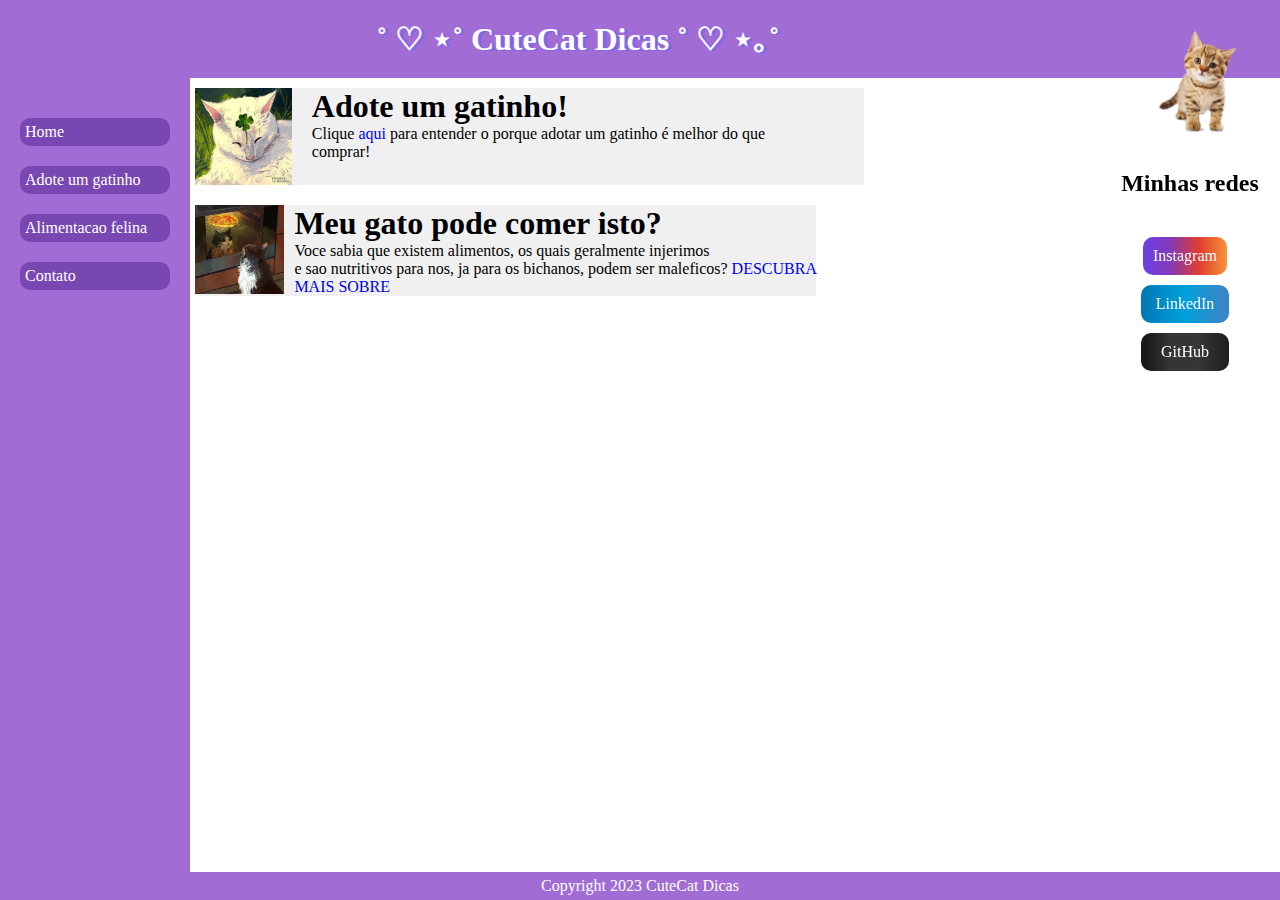
<file: paginas/index.html>
<!DOCTYPE html>
<html lang="pt-BR">

<head>
    <meta charset="UTF-8">
    <meta http-equiv="X-UA-Compatible" content="IE=edge">
    <meta name="viewport" content="width=device-width, initial-scale=1.0">
    <link rel="stylesheet" type="text/css" href="../estilos/layout.css" />
    <link rel="shortcut icon" href="../imagens/cat.ico">
    <title>CuteCat Dicas</title>
</head>

<body>
    <header>
        <img src="../imagens/catStick.png" id="gato">
        <h1>˚ ♡ ⋆˚ CuteCat Dicas ˚ ♡ ⋆｡˚</h1>
    </header>
    <nav>
        <ul>
            <li><a href="../paginas/index.html">Home</a></li>
            <li><a href="../paginas/pagina2.html">Adote um gatinho</a></li>
            <li><a href="../paginas/pagina3.html">Alimentacao felina</a></li>
            <li><a href="../paginas/contato.html">Contato</a></li>
        </ul>
    </nav>
    <main>
        <section id="section1">
            <article>
                <p><img src="../imagens/cat1Artigo.jpg" width="20%" align="left" id="image1">
                    <h1>Adote um gatinho!</h1>
            </article>
            Clique <a href="../paginas/pagina2.html">aqui</a> para entender o porque adotar um gatinho é melhor do que
            comprar!</p>
            <br>
        </section>
    </main>
    <main>
        <section id="section2">
            <article>
                <p><img src="../imagens/cat2FoodArtigo.jpg" width="16%" align="left" id="image2">
                    <h1>Meu gato pode comer isto?</h1>
            </article>
            Voce sabia que existem alimentos, os quais geralmente injerimos <br> e sao nutritivos para nos, ja para os
            bichanos, podem ser maleficos? <a href=pagina3.html>DESCUBRA MAIS SOBRE</a> </p>
        </section>
    </main>

    <aside>
        <h2>Minhas redes</h2>
        <ul>
            <li><a href="https://www.instagram.com/maripinas_" id="insta" target="_blank">Instagram</a></li>
            <li><a href="https://www.linkedin.com/in/mariana-pereira-3552461b5/" id="linkedin" target="_blank">LinkedIn</a></li>
            <li><a href="https://github.com/MariPinas" id="github" target="_blank">GitHub</a></li>
        </ul>
    </aside>
    <footer>
        <p>Copyright 2023 CuteCat Dicas</p>
    </footer>
</body>

</html>
</file>
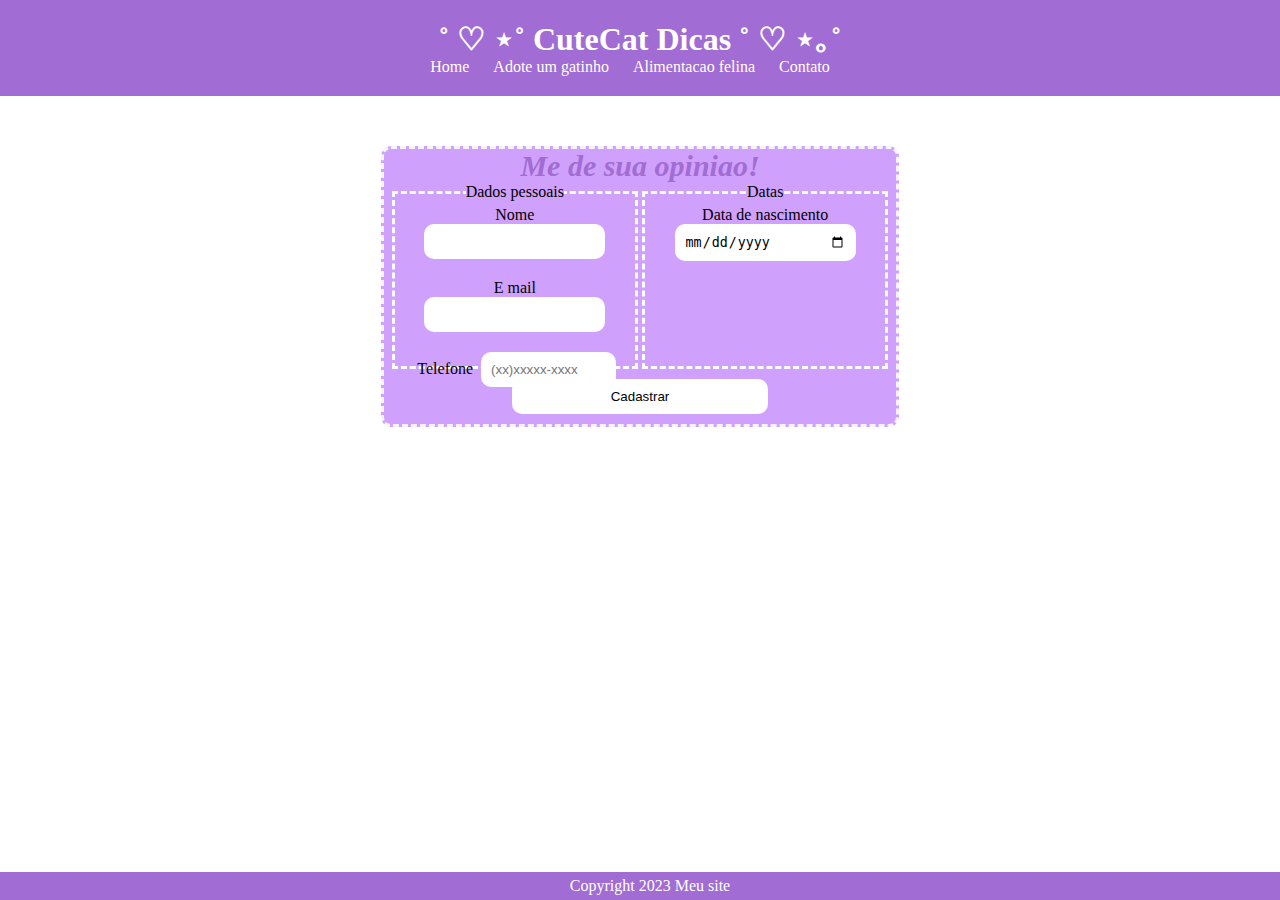
<file: paginas/contato.html>
<!DOCTYPE html>
<html lang="pt-BR">
<head>
    <meta charset="UTF-8">
    <meta http-equiv="X-UA-Compatible" content="IE=edge">
    <meta name="viewport" content="width=device-width, initial-scale=1.0">
    <link rel="stylesheet" type="text/css" href="../estilos/estiloForm.css"/>
    <title>Me de sua opiniao - CuteCat Dicas</title>
</head>
<body>
    <header>
        <h1>˚ ♡ ⋆˚ CuteCat Dicas ˚ ♡ ⋆｡˚</h1>
        <nav>
            <ul>
                <li><a href="../paginas/index.html">Home</a></li>
                <li><a href="../paginas/pagina2.html">Adote um gatinho</a></li>
                <li><a href="../paginas/pagina3.html">Alimentacao felina</a></li>
                <li><a href="https://api.whatsapp.com/send?phone=5511000000000&text=Oie,%20queria%20saber%20mais%20sobre%20seu%20site!">Contato</a></li>
            </ul>
        </nav>
    </header>
    <form action="#" method="post">
        <h3>Me de sua opiniao!</h3>
        <fieldset>
            <legend>Dados pessoais</legend>
            <p><label for="nome">Nome</label>
                <input type="text" id="nome" required>
             </p>
             <p>
              <label for="e_mail">E mail</label>
              <input type="email" id="e_mail">
             </p>
             <p>
                <label for="telefone">Telefone</label>
                <input type="tel" id="telefone" placeholder="(xx)xxxxx-xxxx">
             </p>
        </fieldset>
        <fieldset>
            <legend>Datas</legend>
            <p>
                <label for="dtnascimento">Data de nascimento</label>
                <input type="date" id="dtnascimento">
            </p>
        </fieldset>
        <input type="submit" value="Cadastrar">
        <footer>
            <p>Copyright 2023 Meu site</p>
        </footer>
</body>
</html>
</file>
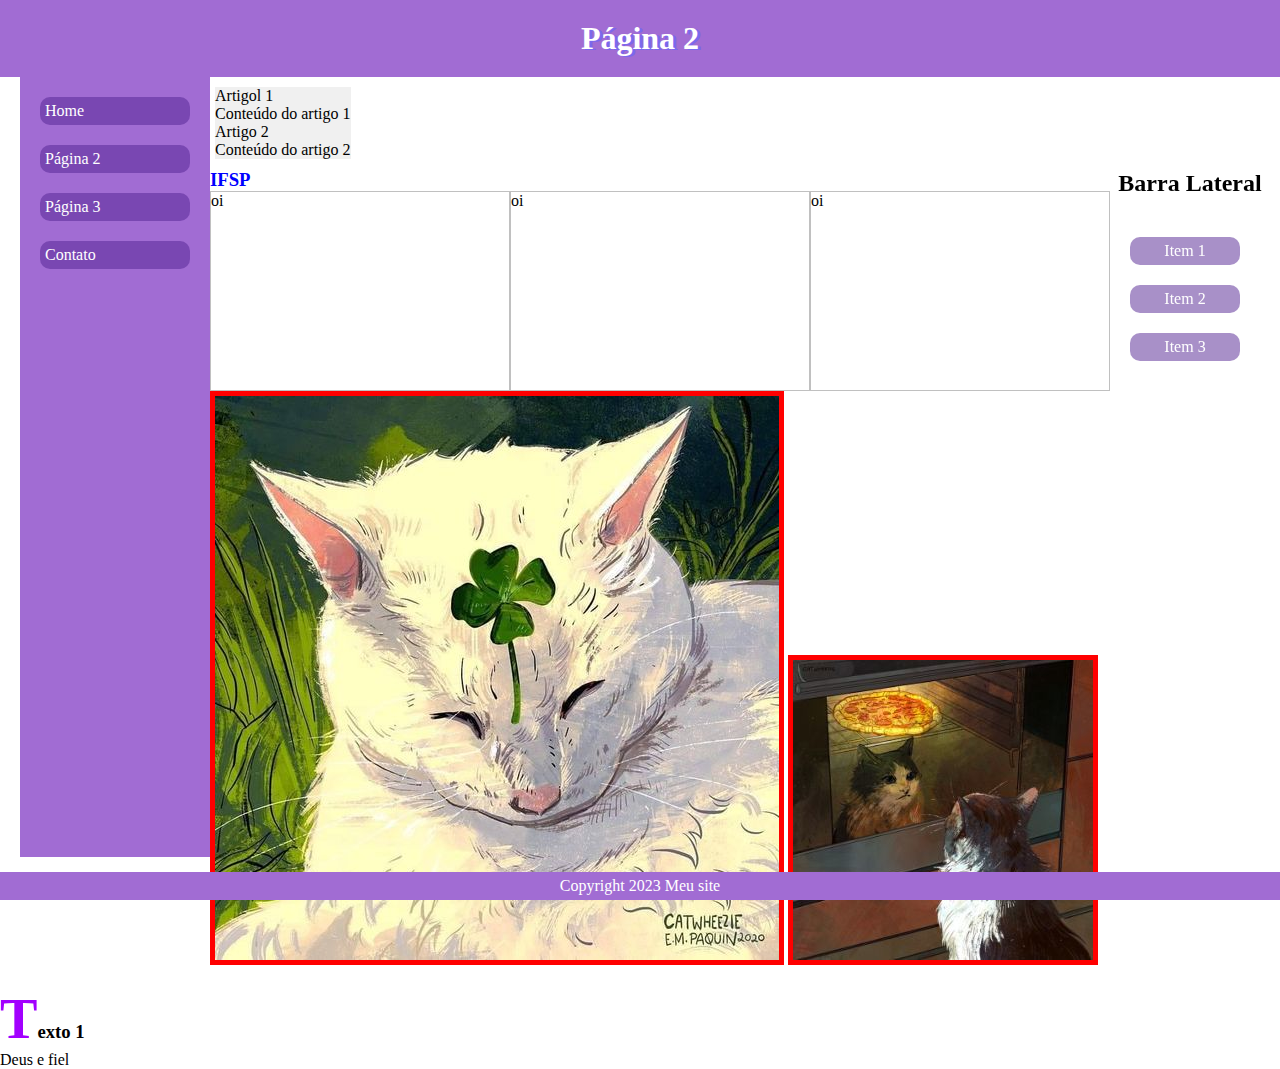
<file: paginas/pagina2.html>
<!DOCTYPE html>
<html lang="pt-BR">

<head>
    <meta charset="UTF-8">
    <meta http-equiv="X-UA-Compatible" content="IE=edge">
    <meta name="viewport" content="width=device-width, initial-scale=1.0">
    <link rel="stylesheet" type="text/css" href="../estilos/layout.css" />
    <title>Página 2</title>
    <style>
        [title~=carro]{
            border: 5px solid red;
        }
        article.c1 p#i3 {color: blue;}
        div.caixa{
            width: 300px;
            height: 200px;
            border: solid #C0C0C0 1px;
           float: left;
        }
        h3.tit::first-letter{
            color: #a200ff;
            font-size: 300%;
        }
    </style>
</head>

<body>
    <header>
        <h1>Página 2</h1>
        <nav>
            <ul>
                <li><a href="../paginas/index.html">Home</a></li>
                <li><a href="../paginas/pagina2.html">Página 2</a></li>
                <li><a href="../paginas/pagina3.html">Página 3</a></li>
                <li><a href="../paginas/contato.html">Contato</a></li>
            </ul>
        </nav>
    </header>
    <main>
        <section>
            <article>Artigol 1</article>
            <p>Conteúdo do artigo 1</p>
            <article>Artigo 2</article>
            <p>Conteúdo do artigo 2</p>
        </section>
    </main>
    <article id="i1" class="c1">
        <h3 id="i2" class="c2">
            <p id="i3" class="c3">IFSP</p>
        </h3>
    </article>

    <div class="caixa">oi</div>
    <div class="caixa">oi</div>
    <div class="caixa">oi</div>    
    <img src="../imagens/cat1Artigo.jpg" title="viagem de carro ">
    <img src="../imagens/cat2FoodArtigo.jpg" title="carro">
    <br>
    <br>
    <h3 class="tit">Texto 1</h3>
    <p>Deus e fiel</p>
    <aside>
        <h2>Barra Lateral</h2>
        <ul>
            <li><a href="#">Item 1</a></li>
            <li><a href="#">Item 2</a></li>
            <li><a href="#">Item 3</a></li>
        </ul>
    </aside>
    <footer>
        <p>Copyright 2023 Meu site</p>
    </footer>
</body>

</html>
</file>
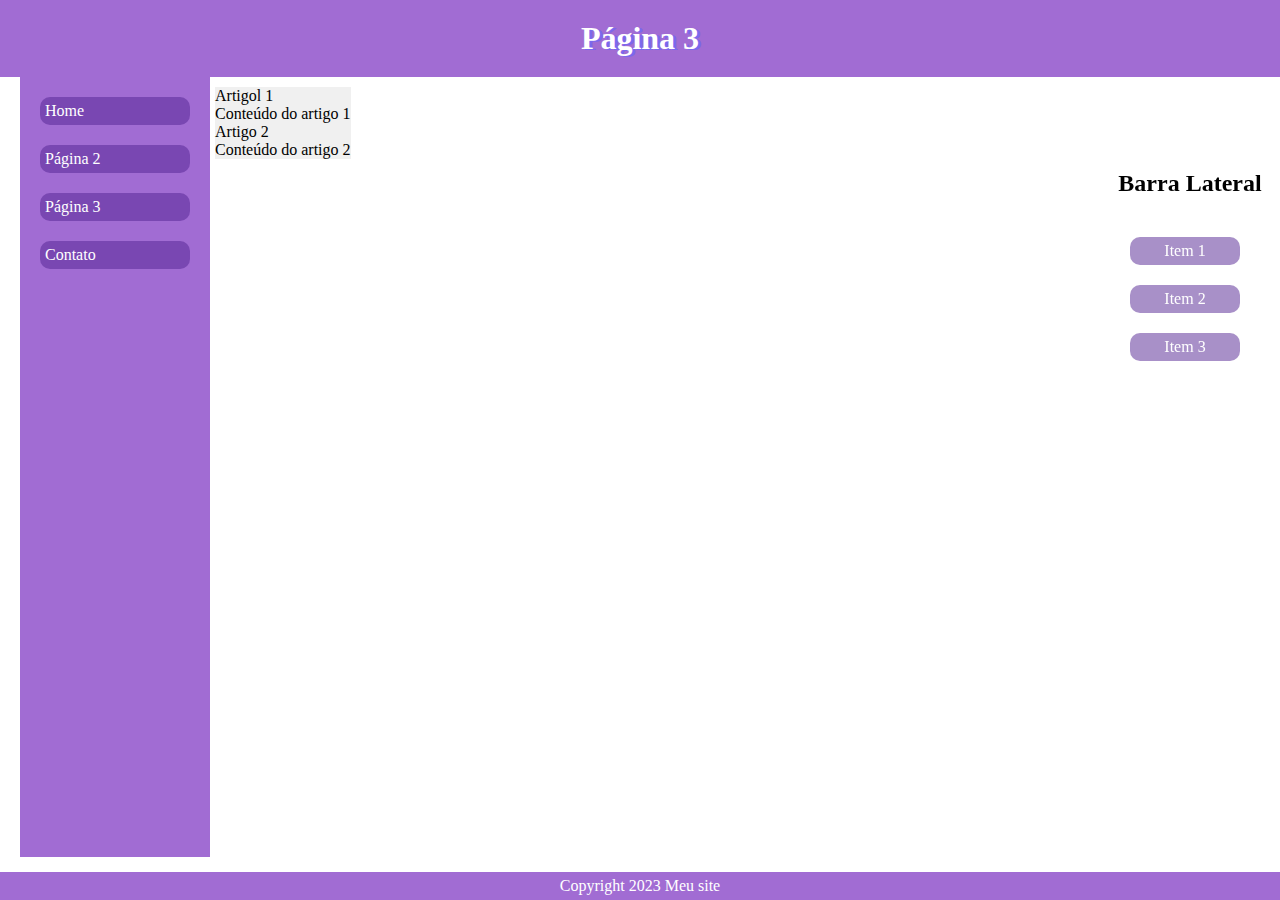
<file: paginas/pagina3.html>
<!DOCTYPE html>
<html lang="pt-BR">
<head>
    <meta charset="UTF-8">
    <meta http-equiv="X-UA-Compatible" content="IE=edge">
    <meta name="viewport" content="width=device-width, initial-scale=1.0">
    <link rel="stylesheet" type="text/css" href="../estilos/layout.css"/>
    <title>Página 3</title>
</head>
<body>
    <header>
        <h1>Página 3</h1>
        <nav>
            <ul>
                <li><a href="../paginas/index.html">Home</a></li>
                <li><a href="../paginas/pagina2.html">Página 2</a></li>
                <li><a href="../paginas/pagina3.html">Página 3</a></li>
                <li><a href="../paginas/contato.html">Contato</a></li>
            </ul>
        </nav>
    </header>
    <main>
        <section>
            <article>Artigol 1</article>
            <p>Conteúdo do artigo 1</p>
            <article>Artigo 2</article>
            <p>Conteúdo do artigo 2</p>
        </section>
    </main>
    <aside>
        <h2>Barra Lateral</h2>
        <ul>
            <li><a href="#">Item 1</a></li>
            <li><a href="#">Item 2</a></li>
            <li><a href="#">Item 3</a></li>
        </ul>
    </aside>
    <footer>
        <p>Copyright 2023 Meu site</p>
    </footer>
</body>
</html>
</file>
<file: estilos/layout.css>
* {
    margin: 0;
    padding: 0;
    box-sizing: border-box;
}
body{
    font-family: Georgia, 'Times New Roman', Times, serif;
}
header{
    background-color: rgb(161, 108, 211);
    color:rgb(255, 255, 255);
    padding: 20px;
}
header h1{
    margin: 0;
    text-align: center;
    text-shadow: mediumslateblue 3px 1px;
}
nav {
    float: left;
    width: 15% auto;
    padding: 20px;
    background-color: rgb(161, 108, 211);
    color: white;
    height: 800px; /*propriedade utilizada apenas para visualização*/
}
section{
    background-color: rgb(240, 240, 240);
}
#section1{
    padding-right: 85px;
}
#section2{
    /*oi*/
}
section::after {
    content: "";
    display: table;
    clear: both;  
}
#image1{
    padding-right: 20px;
}
#image2{
    padding-right: 10px;
}
#gato{
    width: 10%;
    float: right;
}
main{
    float: middle;
    display: flex;
    padding: 10px 5px;
    justify-content: space-between;
    width: 60%;
}
aside{
    position: fixed;
    width: 180px;
    height: 50px;
    top: 160px;
    padding: 10px;
    right: 0;
    text-align: center;
    
}
aside ul{
    padding: 20px;
    margin: 0;
    list-style: none;
}

#insta {
    padding: 10px;
    border: none;
    border-radius: 10px;
    color: white;
    display: inline-block;
    background-image: linear-gradient(to right, #6c40e6, #833AB4, #e13c30, #f79437);
}
#linkedin {
    padding: 10px 15px;
    border: none;
    border-radius: 10px;
    color: white;
    margin-top: 10px;
    display: inline-block;
    background-image: linear-gradient(to right, #0077b5, #00a0dc, #3f83c2);
}
#github{
    padding: 10px 20px;
    border: none;
    border-radius: 10px;
    color: white;
    margin-top: 10px;
    display: inline-block;
    background-image: linear-gradient(to right, #171515,#353535 ,#373535,#1f1e1e );
}
footer{
    width: 100%;
    bottom: 0;
    background-color: rgb(161, 108, 211);
    color: rgb(255, 255, 255);
    text-align: center;
    padding: 5px 10px;
    position: fixed;
}
a{
    text-decoration: none;
}

ul{
    margin: 0;
    padding: 0;
    list-style: none;
    width: 150px;
}
/*posicionamento dos itens da lista para depois posicionar o submenu*/
ul li{
    position: relative;
}
/*Posicionando o menu do lado direito*/
li ul{
    position: absolute;
    left: 149px;
    top: 0;
    display: none;
}
/* Melhorando a aparencia do menu mas ele ainda não aparecerá*/
ul li a{
    display: block;
    text-decoration: none;
    color: rgb(255, 255, 255);
    background-color: rgba(82, 34, 145, 0.5);
    padding: 5px;
    margin-top: 20px;
    border-radius: 10px;
}
/*Exibindo o submenu*/
li:hover ul{
    display: block;
}
/*Estilizando o evento hover*/
ul li a:hover{
    text-decoration: underline;
    font-weight:bold;
    background-color: rgb(125, 85, 189);
}
@media (max-width:600px){
    nav, main, aside {
        width: 100%;
        height: auto;
    }
}
</file>
<file: estilos/estiloForm.css>
* {
    margin: 0;
    padding: 0;
}

body{
    font-family: Georgia, 'Times New Roman', Times, serif;
}
header{
    background-color:rgb(161, 108, 211);
    color:rgb(255, 255, 255);
    padding: 20px;
    text-align: center;
}
header h1{
    margin: 0;

}
nav ul{
    margin: 0;
    padding: 0;
    list-style: none;
}
nav ul li{
    display: inline-block;
    margin-right: 20px;
}
form {
    width: 40%;
    margin: 50px auto;
    background-color: rgba(164, 72, 250, 0.514);
    text-align: center;
    border-radius: 10px;
    border: 3px dashed whitesmoke;
}
h3{
    font-size: 30px;
    font-style: italic;
    color: rgb(161, 108, 211);
    
}
input[type="tel"]{
    width: 50%;
}
label{
    padding: 4px;
}
input{
    /* input é inline */
    border: none;
    background-color: rgb(255, 255, 255);
    width: 70%;
    padding: 10px;
    margin-bottom: 20px;
    border-radius: 10px;
}
/*input[type="date"]{
    
}*/
input[type="submit"]{
    /* background: linear-gradient(to top right,chocolate 30%, whitesmoke); */
    background-color:rgb(255, 255, 255);
    margin: 10px auto;
    width: 50%;
    /*display: block;
    margin: auto;   isso seria para deixar só o botao "cadastrar" no centro */
}
#nome, #e_mail{
    text-align: center;
}
/* fieldset[id="conjunto2"]{
    width: 50px;
    height: 100%;
    display: inline-block;
    vertical-align: top;
}  nao precisa mais, agr tenho que tentar colocar no meiao sabe*/
fieldset{
    border: 3px dashed rgb(255, 255, 255);
    padding: 5px;
    width: 45%;
    height: 170px;
    display: inline-block;
    vertical-align: top;
}
footer{
    left: 0;
    width: 100%;
    bottom: 0;
    background-color: rgb(161, 108, 211);
    color: rgb(255, 255, 255);
    text-align: center;
    padding: 5px 10px;
    position: fixed;
}
a{
    text-decoration: none;
    color: white;
}
</file>
